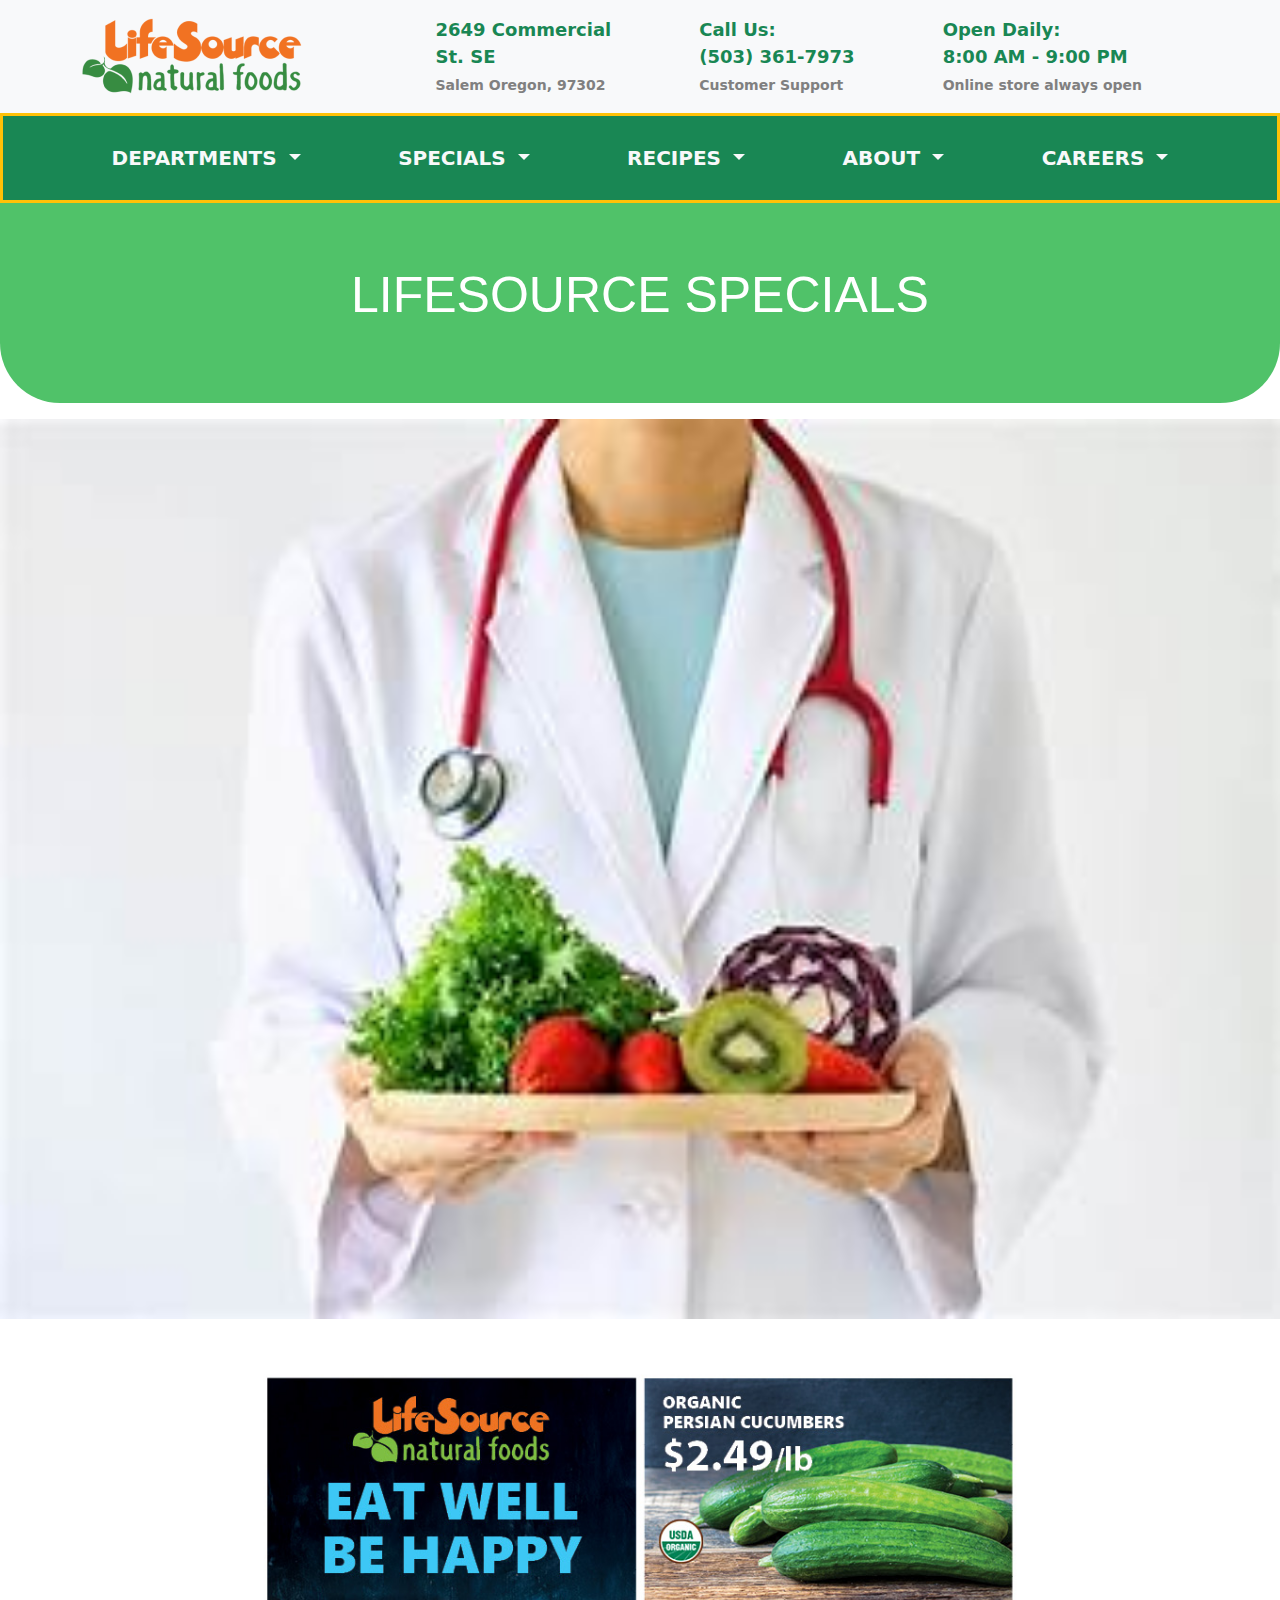
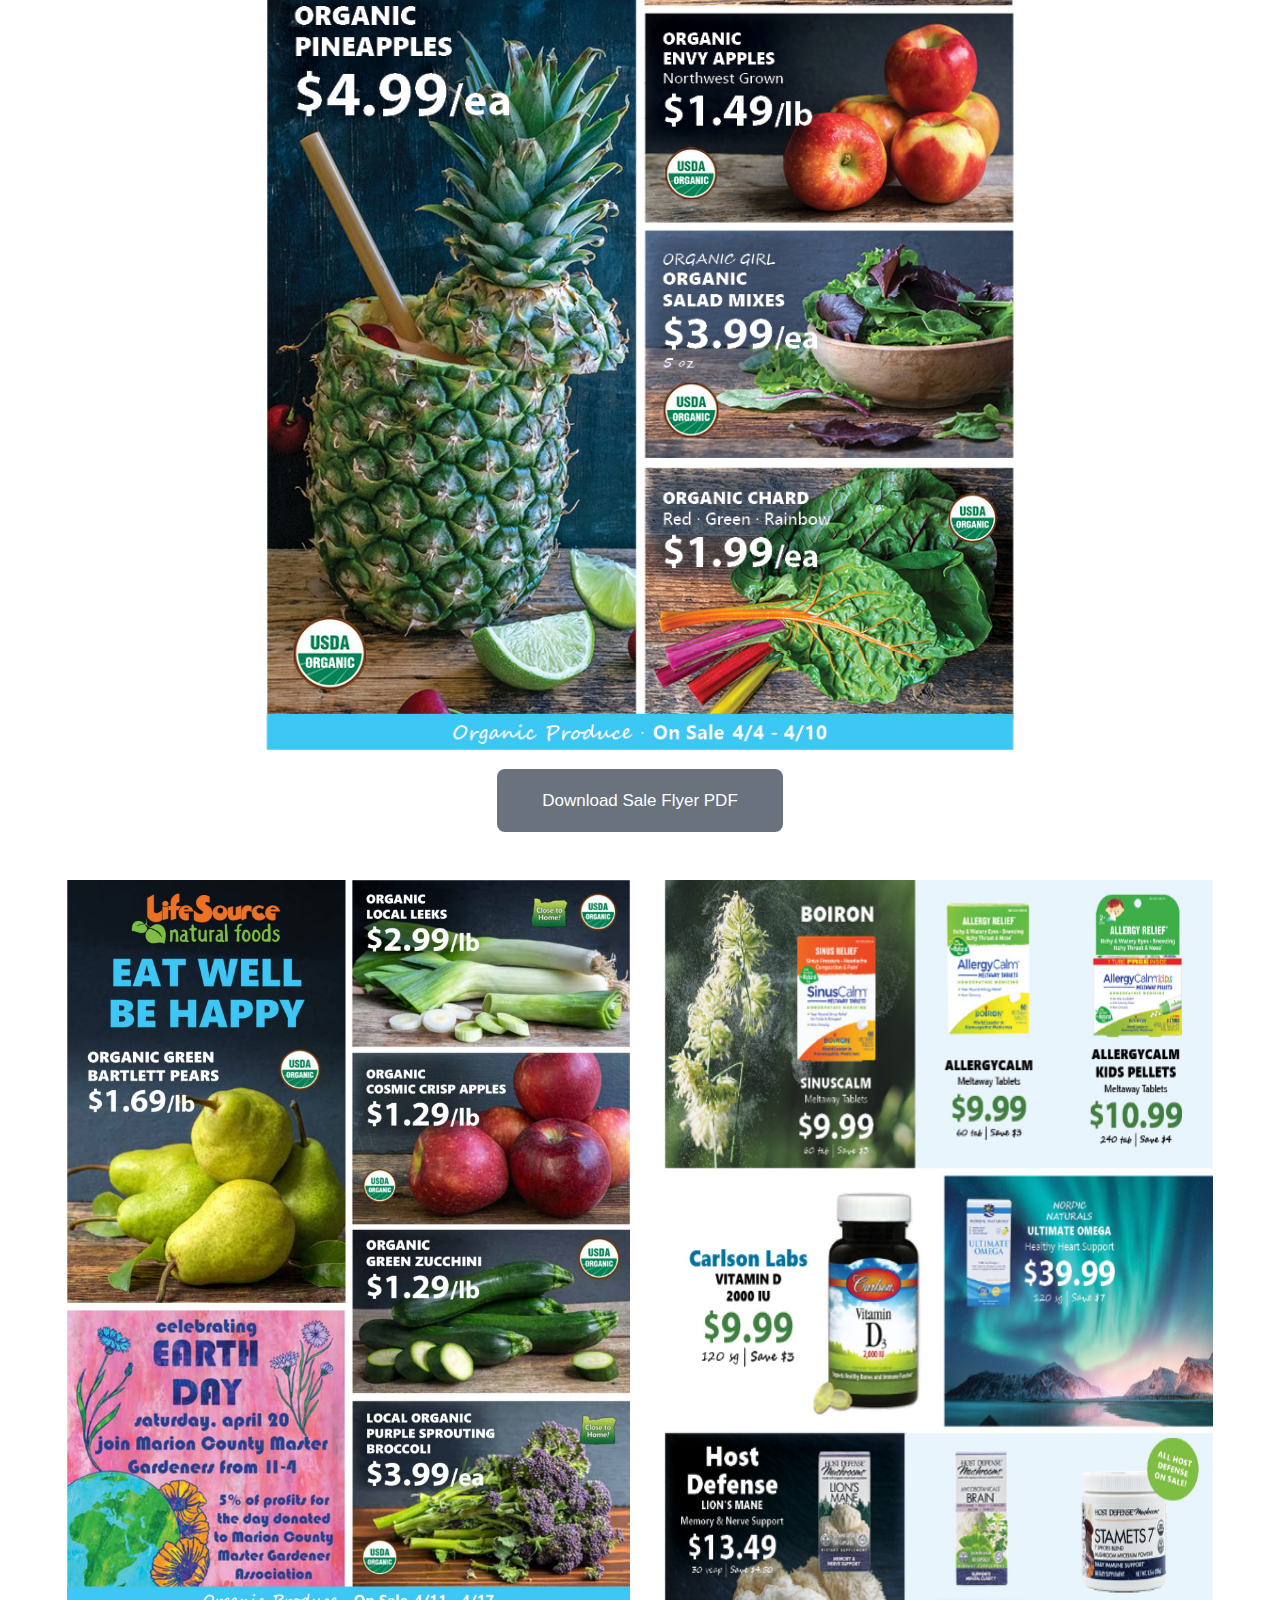
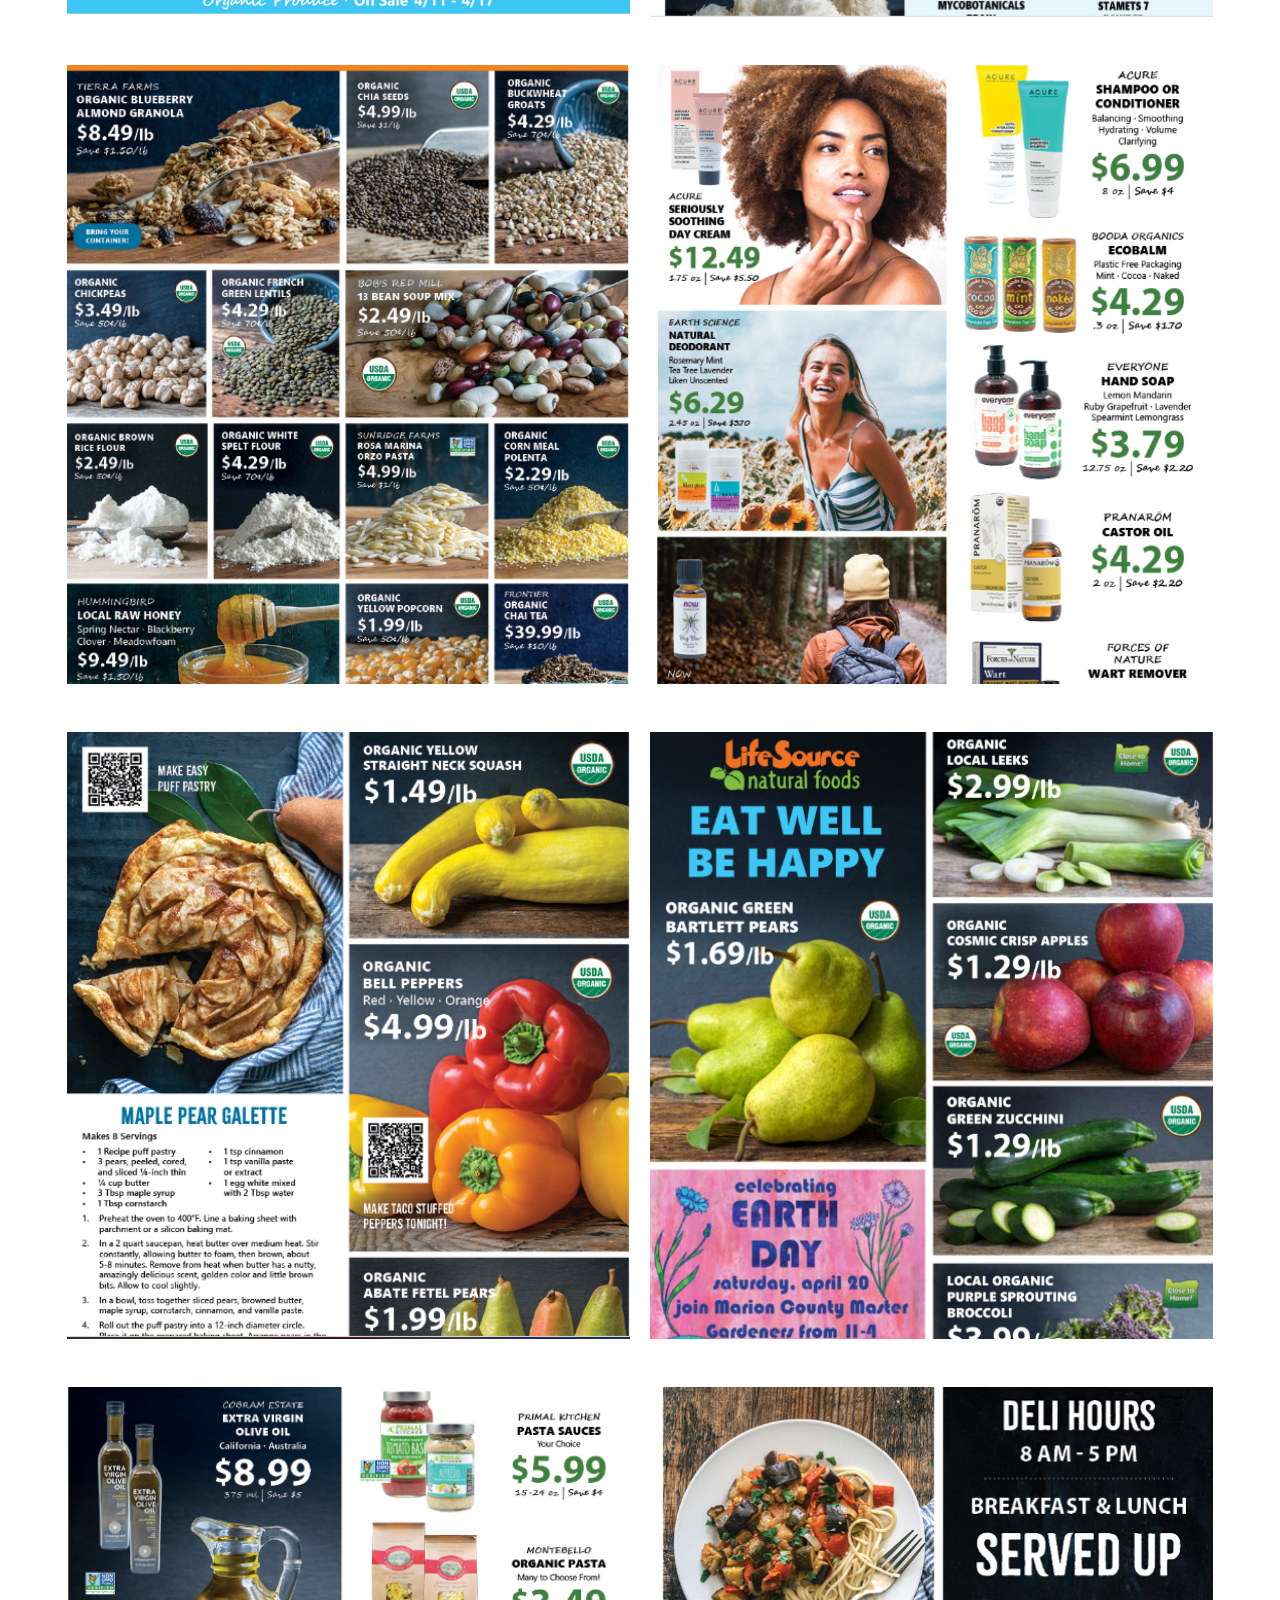
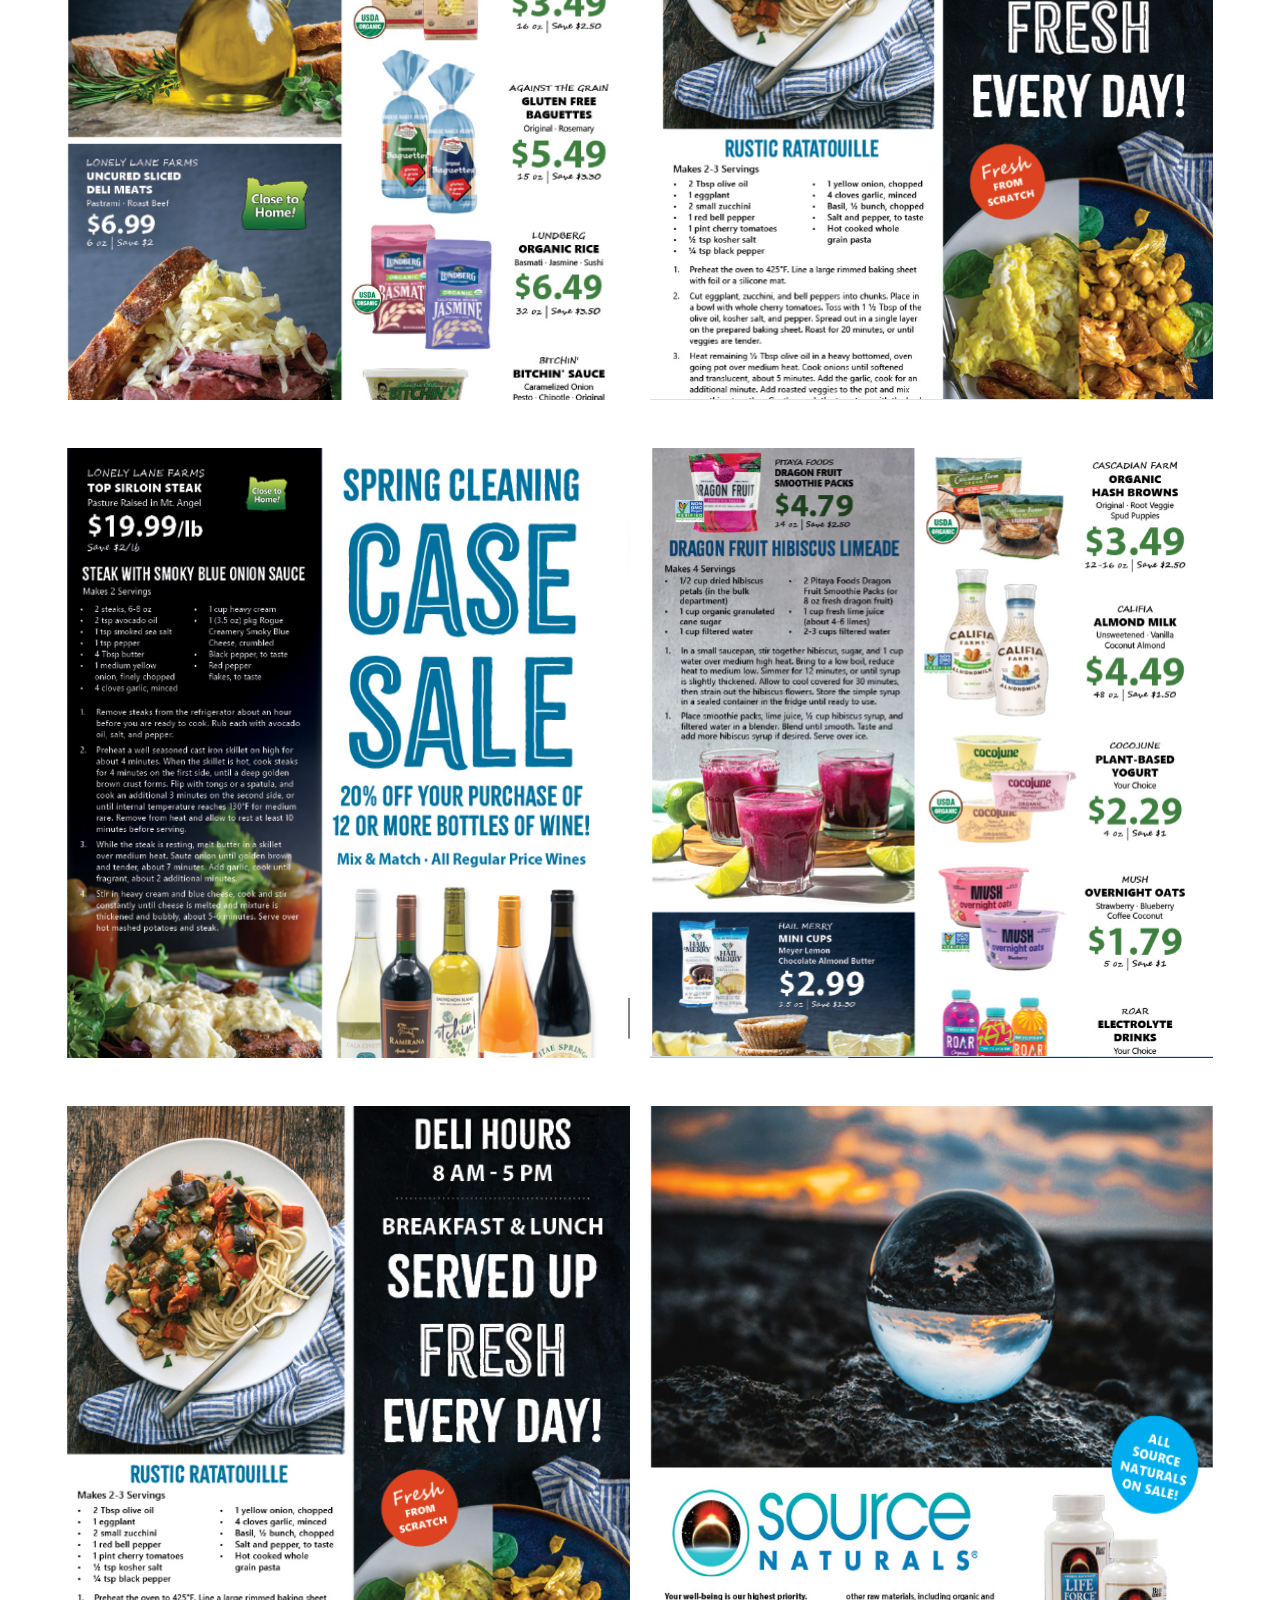
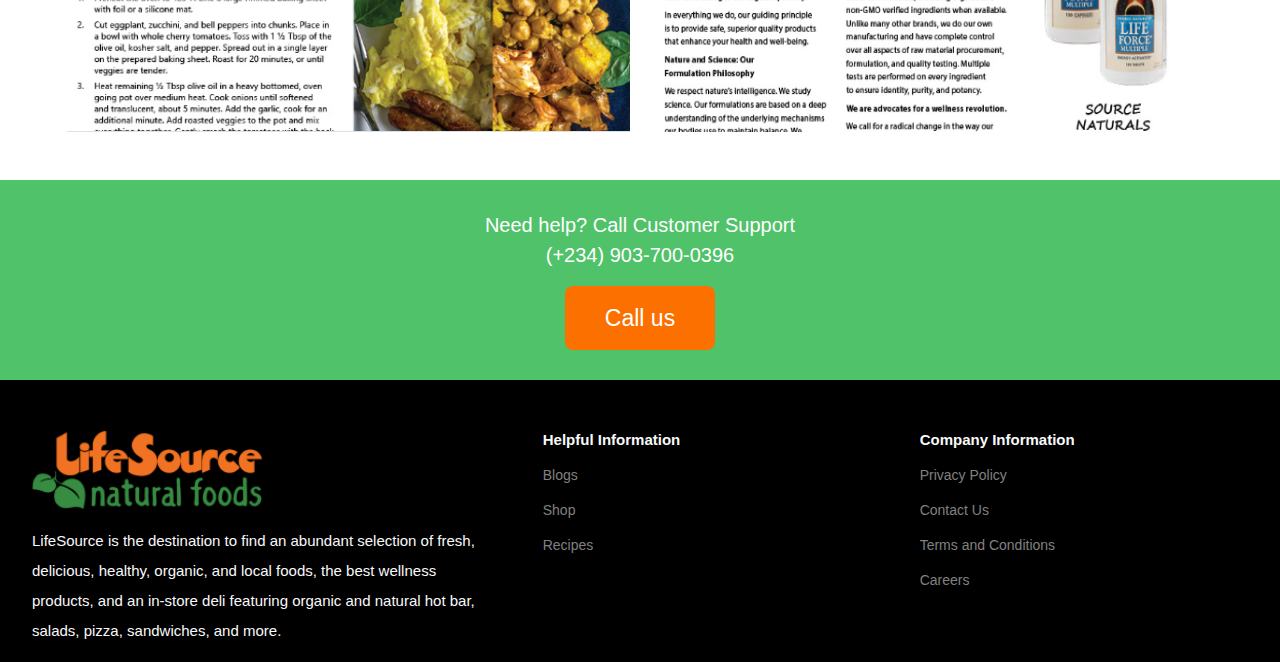
<file: index.html>
<!DOCTYPE html>
<html lang="en">
<head>
    <meta charset="UTF-8">
    <meta name="viewport" content="width=device-width, initial-scale=1.0">
    <title>Document</title>
    <link rel="stylesheet" href="stye.css">
    <link rel="stylesheet" href="css/bootstrap.min.css">
</head>
<body>
    
    <nav class="navbar navbar-expand-lg bg-body-tertiary  ">
        <div class="container">
          <a class="navbar-brand div_img" href="#"> <img src="LifeSource_Logo.png"></a>
          <button class="navbar-toggler" type="button" data-bs-toggle="collapse" data-bs-target="#navbarNav" aria-controls="navbarNav" aria-expanded="false" aria-label="Toggle navigation">
            <span class="navbar-toggler-icon"></span>
          </button>
          <div class="collapse navbar-collapse" id="navbarNav">
            <ul class="navbar-nav ms-auto">
              <li class="nav-item me-5 ms-4 my_one text-success">
                <a class="nav-link text-success" aria-current="page" href="#">
                  2649 Commercial <br>
                  St. SE <br>
                  <span>Salem Oregon, 97302</span>
                </a>
              </li>
              <li class="nav-item me-5 ms-4 my_one">
                <a class="nav-link text-success"  href="#">Call Us: <br>
                  (503) 361-7973 <br>
                  <span>Customer Support
                  </span>
                  </a>
              </li>
              <li class="nav-item me-5 ms-4  my_one">
                <a class="nav-link text-success " href="#" >Open Daily: <br>
                  8:00 AM - 9:00 PM <br>
                  <span>Online store always open</span>
                </a>
              </li>
           
              
           
            </ul>
          </div>
        </div>
      </nav>
                
            <!-- second nav bar  -->
        <div class="bg-success d-flex  align-items-center border border-3 border-warning general_div" style="height: 70x;">
            <div class="container_1  d-flex justify-content-between ">
            <div class="btn-group btn_g">
              <button class="btn  dropdown-toggle text-light my_fs" type="button" data-bs-toggle="dropdown" data-bs-auto-close="true" aria-expanded="false">
                DEPARTMENTS
              </button>
              <ul class="dropdown-menu">
                <li><a class="dropdown-item" href="#">wine and Beer</a></li>
                <li><a class="dropdown-item" href="#">Deli and Bakery</a></li>
                <li><a class="dropdown-item" href="#">More</a></li>
              </ul>
            </div>
            
            <div class="btn-group btn_g">
              <button class="btn  text-light dropdown-toggle my_fs" type="button" data-bs-toggle="dropdown" data-bs-auto-close="true" aria-expanded="false">
                SPECIALS
              </button>
              <ul class="dropdown-menu">
                <li><a class="dropdown-item" href="#">Weekly</a></li>
              </ul>
            </div>
            
            <div class="btn-group btn_g">
              <button class="btn  text-light  dropdown-toggle my_fs" type="button" data-bs-toggle="dropdown" data-bs-auto-close="true" aria-expanded="false">
                RECIPES
              </button>
              <ul class="dropdown-menu">
                <li><a class="dropdown-item" href="#">Original REcipes</a></li>
                <li><a class="dropdown-item" href="#">Recipes Book</a>
              </ul>
            </div>
            
            <div class="btn-group btn_g">
              <button class="btn  text-light  dropdown-toggle my_fs" type="button" data-bs-toggle="dropdown" data-bs-auto-close="true" aria-expanded="false">
               ABOUT
              </button>
              <ul class="dropdown-menu">
                <li><a class="dropdown-item" href="#">Bounty Rewards</a></li>
                <li><a class="dropdown-item" href="#">News Natural Magazines</a></li>
                <li><a class="dropdown-item" href="#">Blogs</a></li>

                <li><a class="dropdown-item" href="#">Products Standards</a></li>
                <li><a class="dropdown-item" href="#">Join news</a></li>

              </ul>
            </div>




            <div class="btn-group btn_g">
              <button class="btn  text-light  dropdown-toggle my_fs" type="button" data-bs-toggle="dropdown" data-bs-auto-close="true" aria-expanded="false">
               CAREERS
              </button>
              <ul class="dropdown-menu">
                <li><a class="dropdown-item" href="#">Now Hiring</a></li>
          
              </ul>
            </div>
          </div>
      </div>
                   <!-- life specails  -->
        <div class="life_specials">

           <p>LIFESOURCE SPECIALS</p>
        </div>

               <!-- organic produce  -->
                
                  <div id="carouselExample" class="carousel slide mt-3">
                    <div id="carouselExampleAutoplaying" class="carousel slide" data-bs-ride="carousel">
                        <div class="carousel-inner">
                          <div class="carousel-item active" data-bs-interval="2700">
                            <img src="first_doctor.jpeg" class="d-block w-100" alt="...">
                          </div>
                          <div class="carousel-item"   data-bs-interval="2700">
                            <img src="second_doctor.jpeg" class="d-block w-100" alt="...">
                          </div>
                          <div class="carousel-item"  data-bs-interval="2700">
                            <img src="third_doctor.jpeg" class="d-block w-100" alt="...">
                          </div>
                        </div>
                        <button class="carousel-control-prev" type="button" data-bs-target="#carouselExampleAutoplaying" data-bs-slide="prev">
                          <!-- <span class="carousel-control-prev-icon" aria-hidden="true"></span> -->
                          <span class="visually-hidden">Previous</span>
                        </button>
                        <button class="carousel-control-next" type="button" data-bs-target="#carouselExampleAutoplaying" data-bs-slide="next">
                          <!-- <span class="carousel-control-next-icon" aria-hidden="true"></span> -->
                          <span class="visually-hidden">Next</span>
                        </button>
                      </div>
                </div>
                







                 <!-- pineapple produce  -->
                 <div class="mt-5 d-flex justify-content-center pine_img ">
                  <img src="pineapple.jpg">
                   </div>
                  <div class="d-flex justify-content-center mt-2 sale_button">
                   <button class="">Download Sale Flyer PDF</button>
                    </div>

                    <!-- third images  -->
              <div class="d-flex mt-5 justify-content-center third_div">
                   <div class="third_images">
                     <img src="eat_well.jpg">
                    </div>
                        <div class="third_images">
                          <img src="eleveth_screenshot.png">
                          </div>
              </div>

              <div class="d-flex mt-5 justify-content-center third_div">
                <div class="third_images">
                  <img src="ninth_screenshot.png">
                 </div>
                     <div class="third_images">
                       <img src="tenth_screenshot.png">
                       </div>
           </div>



                <div class="d-flex mt-5 justify-content-center third_div">
                  <div class="third_images">
                    <img src="first_screenshot.png">
                  </div>
                      <div class="third_images">
                        <img src="second_screenshot.png">
                        </div>
            </div>




                <div class="d-flex mt-5 justify-content-center third_div">
                  <div class="third_images">
                    <img src="third_screenshot.png">
                  </div>
                      <div class="third_images">
                        <img src="fourth_screenshot.png">
                        </div>
            </div>




              <div class="d-flex mt-5 justify-content-center third_div">
              <div class="third_images">
                <img src="twelve_screenshot.png">
              </div>
                  <div class="third_images">
                    <img src="fourteen_screenshot.png">
                    </div>
        </div>




        <div class="d-flex mt-5 justify-content-center third_div">
          <div class="third_images">
            <img src="sixth_screenshot.png">
          </div>
              <div class="third_images">
                <img src="seventh_screenshot.png">
                </div>
    </div>
               <!-- green_background  -->
        <div class="green_backg mt-5 text-white d-flex">
              <p>Need help? Call Customer Support  <br>
                 (+234) 903-700-0396</p>
              <button>Call us</button>
        </div>

           <footer class=" footer text-light">
    <div class="my_footer d-flex">


            
           <div class="child_d my_child_d d-flex">
            <div ><img src="LifeSource_Logo.png"> </div>
              <p>LifeSource is the destination to find an abundant selection of fresh, delicious, healthy, organic, and local foods, the best wellness products, and an in-store deli featuring organic and natural hot bar, salads, pizza, sandwiches, and more.</p>
           </div>  
            


                   <div class="child_d d-flex">
                     <b>Helpful Information</b>
                     <span>Blogs</span>
                     <span>Shop</span>
                     <span>Recipes</span>
                   </div>


                <div class="child_d d-flex">
                    <b>Company Information</b> 
                    <span>Privacy Policy</span>
                    <span>Contact Us</span>
                    <span>Terms and Conditions</span>
                    <span>Careers</span>
                </div> 
      







        </div>
           </footer>
  
                <script src="js/bootstrap.bundle.min.js"> </script>
</body>
</html>
</file>
<file: stye.css>
*{
    padding: 0;
    margin: 0;
    box-sizing: border-box;
}




.container_1{
    margin-left: auto;
    margin-right: auto;
    width: 85%;
    flex-wrap: wrap;
    display: flex;
   /* border: 2px solid red; */
    gap: 5px;
    height: fit-content;
    margin: 20px;
     text-align: center;
}
.general_div{
   justify-content: center;
   display: flex;
}
.my_one{
    font-size: 18px;
    font-weight: bold;
}

span{
    color: gray;
    font-size: 13px; 
}
.my_nav a{
   font-size: 19px;
}

.btn-group button{
    font-size: 20px;
    font-weight: 600;
}

.dropdown-menu li{
     font-size: 13px;
}
.life_specials{
    height:200px;
    border-bottom-left-radius: 60px;
    border-bottom-right-radius: 60px;
    background-color: #50C269;
    display: flex;
    align-items: center;
    justify-content: center;
    color: white;
    font-size: 50px;
    font-family: Verdana, Geneva, Tahoma, sans-serif;
}

.organic_pro img{
    width: 80%;
   
}

.pine_img img{
    width: 60%;
}

.pine_img button{
    width: 40%;
}
.sale_button button{
   padding: 19px 45px;
   font-size: 17px;
   font-weight: 500;
   border-radius: 8px;
   border: none;
   background-color: #69727D;
   color: white;
   font-family: Verdana, Geneva, Tahoma, sans-serif;
}

.third_div{
    gap: 20px;
    flex-wrap: wrap;
}
.third_images{
    width: 44%;
}
.third_images img{
    width: 100%;
    height: 100%;
}

.carousel-item{
    /* border: 2px solid red; */
    height: 100vh;
  
    margin-left: auto;
    scroll-margin-right: auto;
   /* padding-left: 20px;
   padding-right: 20px; */
}
.carousel-item img{
    width: 100%;
    height: 100%;
    /* border: 1px solid blue; */
}

.green_backg{
    height: 200px;
    background-color: #50C269;
    font-family: Verdana, Geneva, Tahoma, sans-serif;
  text-align: center;
  flex-direction: column;
  align-items: center;
  justify-content: center;
 
}
.green_backg p{
    font-size: 20px;
}
.green_backg button{
    background-color: #FC7000;
    border-radius: 8px;
    padding: 15px 40px;
    border: none;
    color: #ffffff;
    font-size: 23px; 
}
footer{
    /* height: 350px; */
    background-color: #000000;
}
.my_footer{
    margin-left: auto;
    margin-right: auto;
    width: 95%;
    justify-content: space-between;
    flex-wrap: wrap;
    /* border: 2px solid blue; */
    height: fit-content;
  
 
}
.child_d{
    margin-top: 50px;
    /* border: 2px solid red; */
    width: 27%;
    flex-direction: column;
    gap: 15px;
    font-family: Verdana, Geneva, Tahoma, sans-serif;
    line-height: 20px;
}
.child_d img{
    width: 50%;
    
}
.my_child_d{
    margin-top: 50px;
    /* border: 2px solid red; */
    width: 38%;
    flex-direction: column;
    gap: 15px;
    font-family: Verdana, Geneva, Tahoma, sans-serif;
    line-height: 30px;
}
.child_d p{
    font-size: 15px;
}
.child_d b{
    font-size: 15px;
}
span{
    font-size: 14px;
}

/* Desktop Devices Large, Xlarge, XXLarge */
/* Large */
@media(min-width:992px){
    .col-lg-1{
        width: 8.33%;
   }
   .col-lg-2{
    width: 16.66%;
    }
    .col-lg-3{
        width: 25%;
    }
    .col-lg-4{
        width: 33.33%;
    }
    .col-lg-5{
        width: 41.66%;
    }
    .col-lg-6{
        width: 50%;
    }
    .col-lg-7{
        width: 58.33%;
    }
    .col-lg-8{
        width: 66.66%;
    }
    .col-lg-9{
        width: 75%;
    }
    .col-lg-10{
        width: 83.33%;
    }
    .col-lg-11{
        width: 91.66%;
    }
    .col-lg-12{
        width: 100%;
    }
}
/* Tablet Devices - Small and Medium */
/* Medium Devices */
@media(max-width:991px){
    .btn-group button{
        font-size: 17px;
        font-weight: 500;
    }
    .life_specials{
        font-size: 40px;
    }
    .organic_pro img{
        width: 90%;
    }
    .pine_img img{
        width: 75%;
    }
    .sale_button button{
        padding: 15px 27px;
        font-size: 15px;
    }
    .green_backg p{
        font-size: 18px;
    }
    .green_backg button{
        padding: 10px 27px;
        font-size: 20px; 
    }
    .col-md-1{
        width: 8.33%;
   }
   .col-md-2{
    width: 16.66%;
    }
    .col-md-3{
        width: 25%;
    }
    .col-md-4{
        width: 33.33%;
    }
    .col-md-5{
        width: 41.66%;
    }
    .col-md-6{
        width: 50%;
    }
    .col-md-7{
        width: 58.33%;
    }
    .col-md-8{
        width: 66.66%;
    }
    .col-md-9{
        width: 75%;
    }
    .col-md-10{
        width: 83.33%;
    }
    .col-md-11{
        width: 91.66%;
    }
    .col-md-12{
        width: 100%;
    }
}
/* Small Devices */
@media(max-width:767px){
    .container_1{
        margin-left: auto;
        margin-right: auto;
        width: 100%;
       
    }
    .btn-group button{
        font-size: 15px;
        font-weight: 500;
       
    }
    .dropdown-menu li{
        font-size: 11px;
   }
   .life_specials{
    font-size: 30px;
    }
    .pine_img img{
        width: 80%;
    }
    .sale_button button{
        padding: 13px 25px;
        font-size: 14px;
    }
    .child_d {
        width: 100%;
    }
    .child_d img{
        width: 40%;
        
    }
    .my_child_d{
        width: 100%;
    }
    .green_backg p{
        font-size: 17px;
    }
    .green_backg button{
        padding: 10px 25px;
        font-size: 17px; 
    }
    .col-sm-1{
        width: 8.33%;
   }
   .col-sm-2{
    width: 16.66%;
    }
    .col-sm-3{
        width: 25%;
    }
    .col-sm-4{
        width: 33.33%;
    }
    .col-sm-5{
        width: 41.66%;
    }
    .col-sm-6{
        width: 50%;
    }
    .col-sm-7{
        width: 58.33%;
    }
    .col-sm-8{
        width: 66.66%;
    }
    .col-sm-9{
        width: 75%;
    }
    .col-sm-10{
        width: 83.33%;
    }
    .col-sm-11{
        width: 91.66%;
    }
    .col-sm-12{
        width: 100%;
    }
}
/* Mobile Devices - Extra Small */
/* Extra Small Devices */
@media(max-width:575px){
    .btn-group button{
     /* border: 1px solid blue; */
        width: 50%;
    }
    .btn_g{
        width: 48%;
    }
    .life_specials{
        font-size: 20px;
        height: 150px;
    }
    .div_img{
        width: 50%;
        /* border: 2px solid red; */
    }
    .div_img img{
        width: 100%;
    }
    .my_one{
        font-size: 15px;
    }
    .sale_button button{
        padding: 11px 23px;
        font-size: 12px;
    }
    .third_images{
        width: 80%;
    }
    .green_backg p{
        font-size: 14px;
    }
    .green_backg button{
        padding: 10px 22px;
        font-size: 14px; 
    }
   .col-1{
        width: 8.33%;
   }
   .col-2{
    width: 16.66%;
    }
    .col-3{
        width: 25%;
    }
    .col-4{
        width: 33.33%;
    }
    .col-5{
        width: 41.66%;
    }
    .col-6{
        width: 50%;
    }
    .col-7{
        width: 58.33%;
    }
    .col-8{
        width: 66.66%;
    }
    .col-9{
        width: 75%;
    }
    .col-10{
        width: 83.33%;
    }
    .col-11{
        width: 91.66%;
    }
    .col-12{
        width: 100%;
    }
}
</file>
